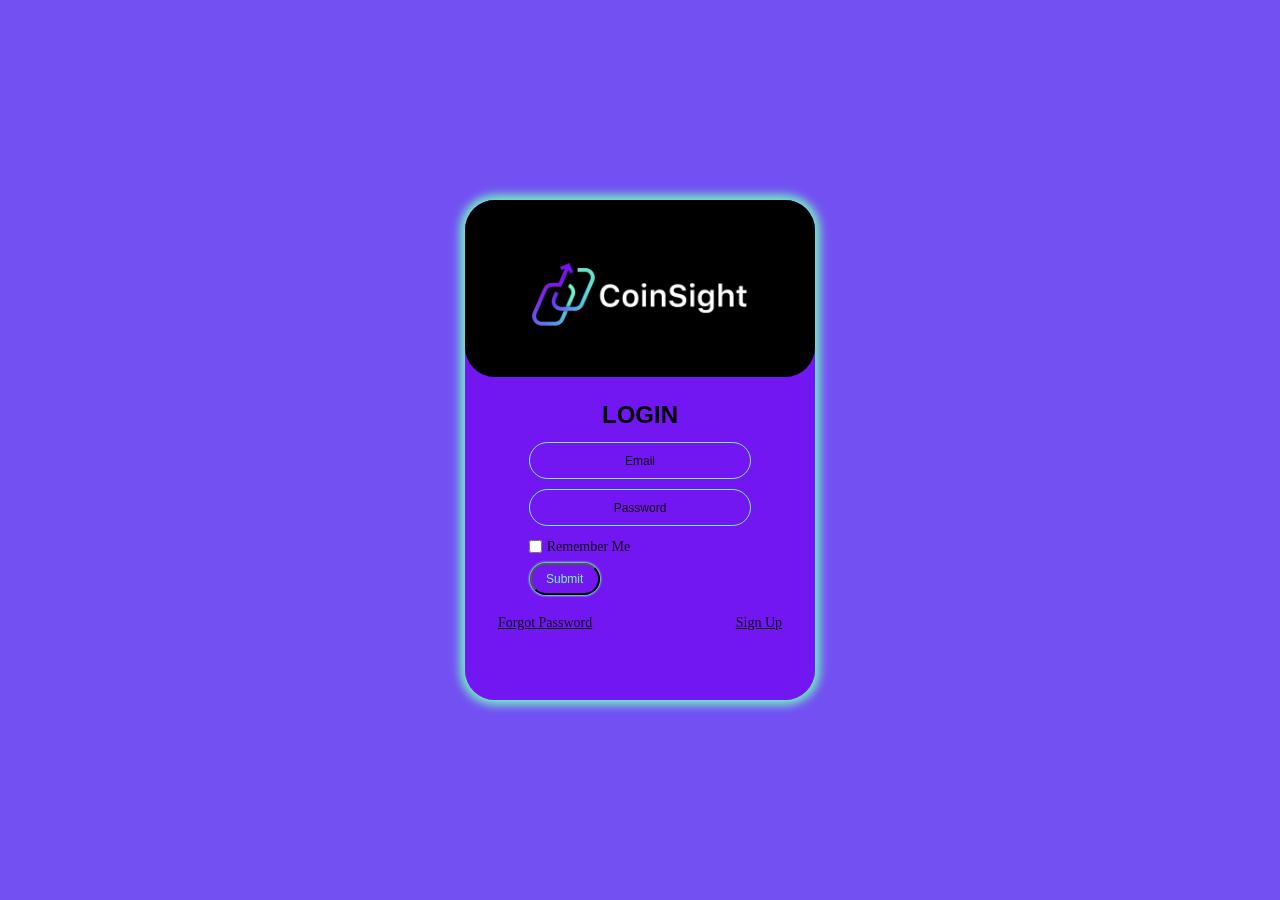
<file: index.html>
<!DOCTYPE html>
<html lang="en">
  <head>
    <meta charset="UTF-8" />
    <meta http-equiv="X-UA-Compatible" content="IE=edge" />
    <meta name="viewport" content="width=device-width, initial-scale=1.0" />
    <title>Login</title>
    <link rel="stylesheet" href="style.css" />
  </head>
  <body>
    <div class="slide-1">
      <div class="login">
        <div class="login-form">
          <div><img class="logo" src="coinsite.jpg" alt="" /></div>
          <div class="page-1">
            <h2>LOGIN</h2>
            <form class="m-text">
              <input
                type="email"
                class="form-box"
                placeholder="Email"
                required
              />
              <input
                type="password"
                class="form-box"
                placeholder="Password"
                required
              />
              <button type="submit" class="submit-botin">Submit</button>
              <input class="rmbb_1" type="checkbox" /><span class="rmbb"
                >Remember Me</span
              >
            </form>
            <div class="extra">
              <a href="Forgot Password" class="extra-1">Forgot Password</a>
              <a href="./Sign_UP/signup.html" class="extra-2">Sign Up</a>
            </div>
          </div>
        </div>
      </div>
    </div>
  </body>
</html>
</file>
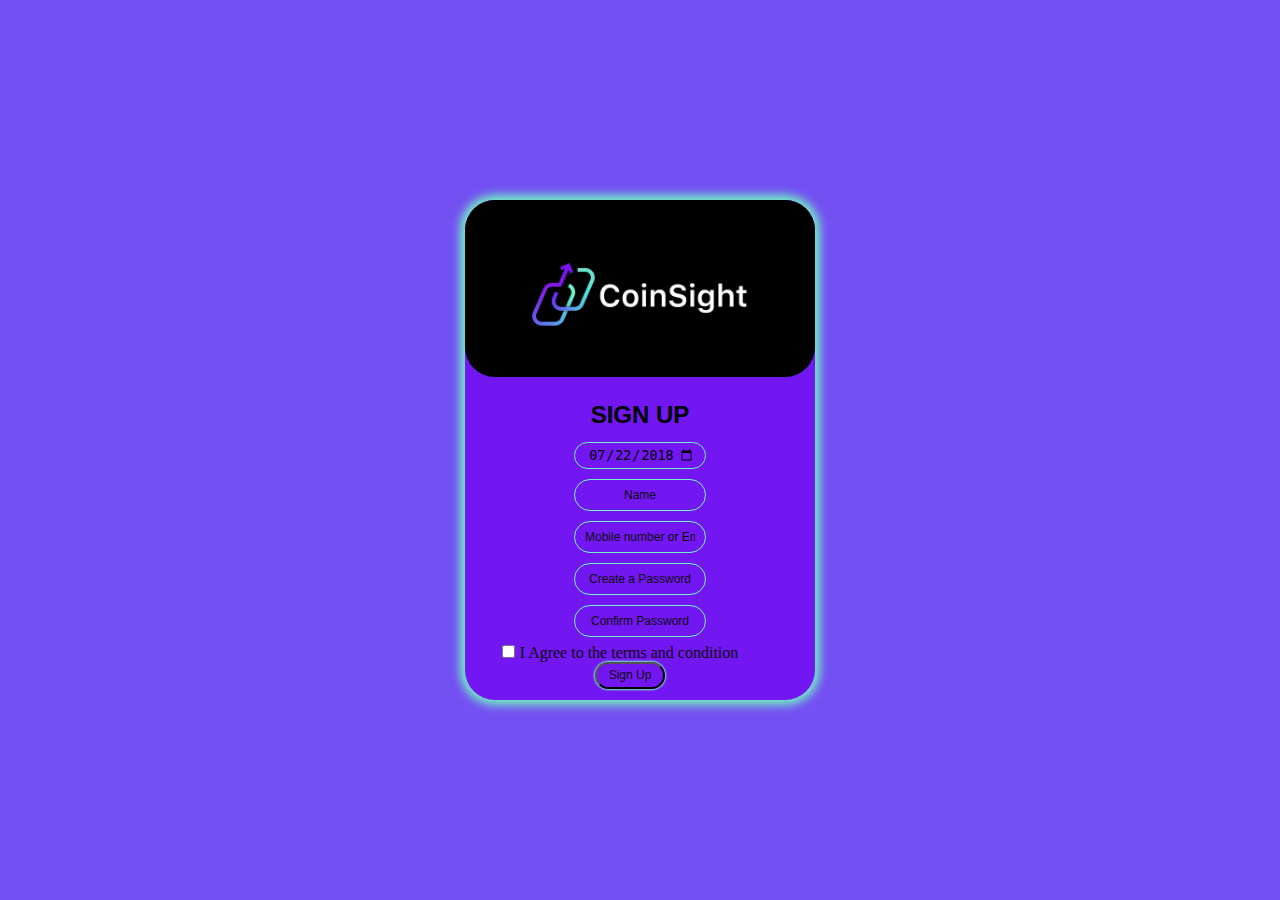
<file: Sign_UP/signup.html>
<!DOCTYPE html>
<html lang="en">
  <head>
    <meta charset="UTF-8" />
    <meta http-equiv="X-UA-Compatible" content="IE=edge" />
    <meta name="viewport" content="width=device-width, initial-scale=1.0" />
    <title>Sign</title>
    <link
      rel="stylesheet"
      href="https://cdn.jsdelivr.net/npm/bootstrap@4.6.1/dist/css/bootstrap.min.css"
      integrity="sha384-zCbKRCUGaJDkqS1kPbPd7TveP5iyJE0EjAuZQTgFLD2ylzuqKfdKlfG/eSrtxUkn"
      crossorigin="anonymous"
    />
    <link rel="stylesheet" href="signup.css" />
  </head>
  <body>
    <div class="slide-1">
      <div class="signup">
        <div class="signup-form">
          <div><img class="logo" src="coinsite.jpg" alt="" /></div>
          <div class="page-1">
            <h2>SIGN UP</h2>
            <form class="m-text">
              <input
                type="date"
                id="start"
                name="trip-start"
                value="2018-07-22"
                min="1900-01-01"
                max="2022-12-31"
              />
              <input type="name" class="form-box" placeholder="Name" />
              <input
                type="email"
                class="form-box"
                placeholder="Mobile number or Email"
              />
              <input
                type="password"
                class="form-box"
                placeholder="Create a Password"
                required
              />
              <input
                type="password"
                class="form-box"
                placeholder="Confirm Password"
                required
              />
              <input class="rmbb_1" type="checkbox" /><span class="rmbb"
                >I Agree to the terms and condition</span
              >
              <br />
              <button type="submit" class="submit-botin">Sign Up</button>
            </form>
            <!--<div class="extra">
                        <a href="Forgot Password" class="extra-1">Forgot Password</a>
                        <a href="" class="extra-2">Sign Up</a>
                    </div>-->
          </div>
        </div>
      </div>
    </div>
  </body>
</html>
</file>
<file: style.css>
*{
    margin: 0;
    padding: 0;
}

.slide-1 {
    height: 100vh;
    width: 100%;
    background: #7350F2;
    color: #7216F2;
    display: flex;
    justify-content: center;
    align-items: center;
}

.login {
    width: 350px;
    height: 500px;
    box-shadow: 0 0 10px 5px #72f2c3;
    border-radius: 30px;
    text-align: center;
}

.login-form {
    position: relative;
    height: 100%;
    width: 100%;
    background-color: #7216F2;
    border-radius: 30px;
}

.logo {
    position: relative;
    height: 100%;
    width: 100%;
    border-radius: 30px;
    box-sizing: border-box;
}

.page-1 {
   position: absolute;
   height: 320px;
   width: 350px;
   border-radius: 30px;
   backface-visibility: hidden;
   
}

.page-1 h2{
    font-weight: 500px;
    font-family: Arial, Helvetica, sans-serif;
    text-align: center;
    color: black;
    position: relative;
    top: 20px;
}

/*.form-box {
    width: 90%;
    height: 32px;
    background: transparent;
    border: 1px solid #0d0d0d;
    margin: 6px 0;
    border-radius: 20px;
    box-sizing: border-box;
    padding: 0 10px;
    outline: none;
    text-align: center;
}*/

.form-box {
    border: 0;
    background: none;
    display: block;
    margin: 10px auto;
    text-align: center;
    border: 1px solid #72f2c3;
    padding: 10px 10px;
    width: 200px;
    outline: none;
    border-radius: 24px;
    transition: 0.25s;
    position: relative;
    bottom: -23px;
}

.form-box:focus {
    width: 280px;
    border-color: #0d0d0d;
}

::placeholder {
    color: #0d0d0d;
    font-size: 12px;
}

button {
    width: 20%;
    height: 32px;
    background: transparent;
    box-shadow: 0 0 2px 1px #72f2c3;
    font-size: 12px;
    border-radius: 20px;
    padding: 0 10px;
    box-sizing: border-box;
    outline: none;
    color: #72f2c3;
    cursor: pointer;
    position: relative;
    top: 50px;
    left: -25px;
}

.rmbb_1{
    position: relative;
    top: 20px;
    left: -100px;
}

.rmbb {
    font-size: 14px;
    color: #0d0d0d;
    position: relative;
    top: 18px;
    left: -95px;
}

.extra {
    font-size: 14px;
    color: #0d0d0d;
    position: relative;
}

.extra-1 {
    color: #0d0d0d;
    position: relative;
    top: 70px;
    left: -70px;
}
.extra-2 {
    color: #0d0d0d;
    position: relative;
    top: 70px;
    left: 70px;
}
</file>
<file: Sign_UP/signup.css>
*{
    margin: 0;
    padding: 0;
}

.slide-1 {
    height: 100vh;
    width: 100%;
    background: #7350F2;
    color: #7216F2;
    display: flex;
    justify-content: center;
    align-items: center;
}

.signup {
    width: 350px;
    height: 500px;
    box-shadow: 0 0 10px 5px #72f2c3;
    border-radius: 30px;
    text-align: center;
    background-color: #7216F2;
}

.logo {
    position: relative;
    height: 100%;
    width: 100%;
    border-radius: 30px;
    box-sizing: border-box;
}

.page-1 h2{
    font-weight: 500px;
    font-family: Arial, Helvetica, sans-serif;
    text-align: center;
    color: black;
    position: relative;
    top: 20px;
}

#start {
    border: 0;
    background: none;
    display: block;
    margin: 10px auto;
    text-align: center;
    border: 1px solid #72f2c3;
    padding: 10px 10px;
    width: 110px;
    height: 5px;
    outline: none;
    border-radius: 24px;
    transition: 0.25s;
    position: relative;
    bottom: -23px;
}

.form-box {
    border: 0;
    background: none;
    display: block;
    margin: 10px auto;
    text-align: center;
    border: 1px solid #72f2c3;
    padding: 10px 10px;
    width: 110px;
    height: 10px;
    outline: none;
    border-radius: 24px;
    transition: 0.25s;
    position: relative;
    bottom: -23px;
}

.form-box:focus {
    width: 200px;
    border-color: #0d0d0d;
}

::placeholder {
    color: #0d0d0d;
    font-size: 12px;
}

.rmbb_1, .rmbb {
    position: relative;
    color: #0d0d0d;
    bottom: -20px;
    left: -20px;
    padding-left: 5px;
}

button {
    width: 20%;
    height: 27px;
    background: transparent;
    box-shadow: 0 0 2px 1px #72f2c3;
    font-size: 12px;
    border-radius: 20px;
    padding: 0 10px;
    box-sizing: border-box;
    outline: none;
    color: #72f2c3;
    cursor: pointer;
    position: relative;
    top: -18px;
    left: -10px;
    top: 20px;
}

.submit-botin {
    color: #0d0d0d;
}
</file>
